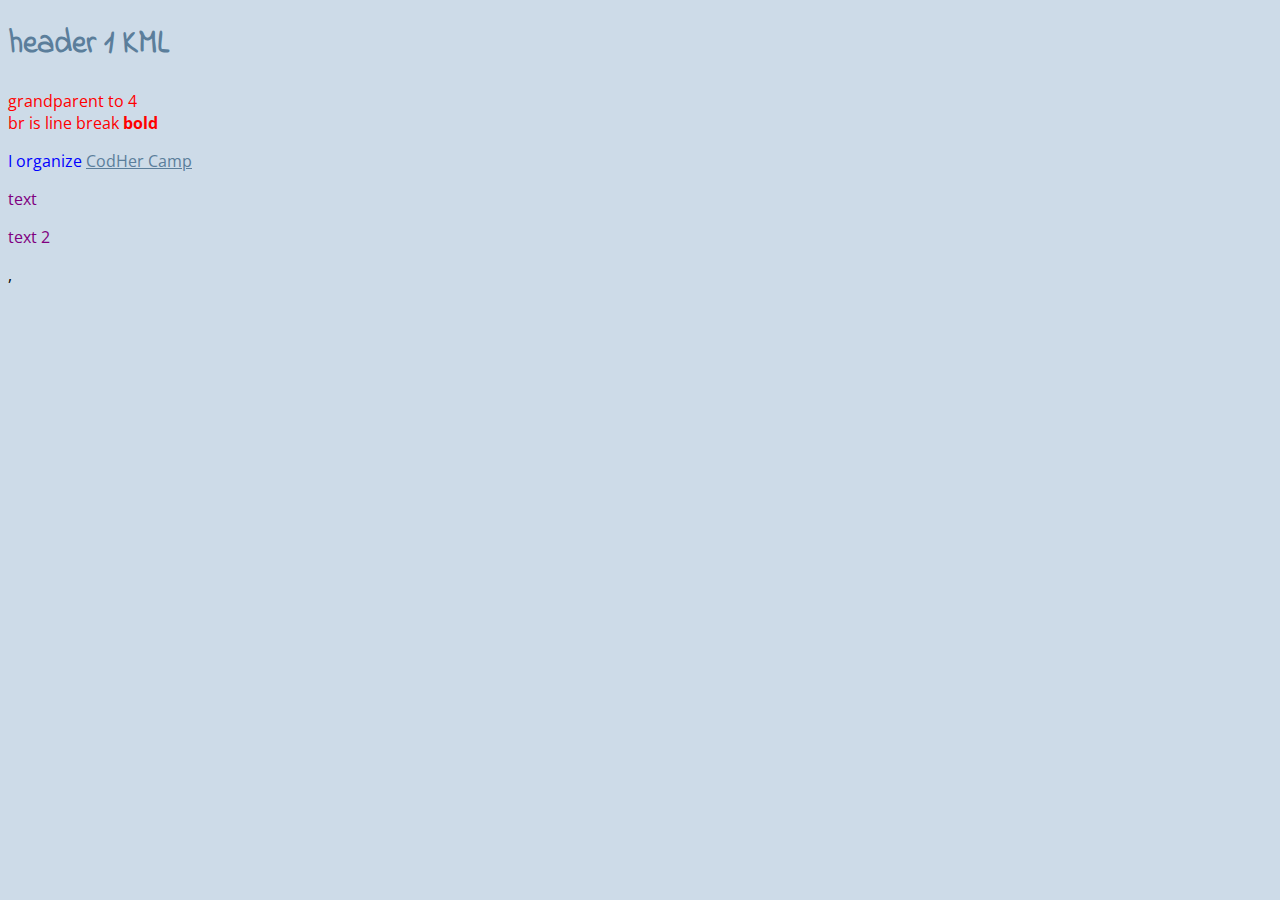
<file: index.html>
<!DOCTYPE HTML>
<html>

<head>
	<title>KML WEBSITE</title>
	<link rel="stylesheet" href="styles background.css">
</head>

<body>
	<h1>header 1 KML</h1>
	<p id="p1">
	grandparent to 4 <br> br is line break <b>bold</b></p>

	<p id="p2">
	I organize <a href="http://www.codhercamp.org">CodHer Camp</a><p/> 

	<p class="hello">text</p>
	<p class="hello">text 2</p>

	

</body>

</html>,
</file>
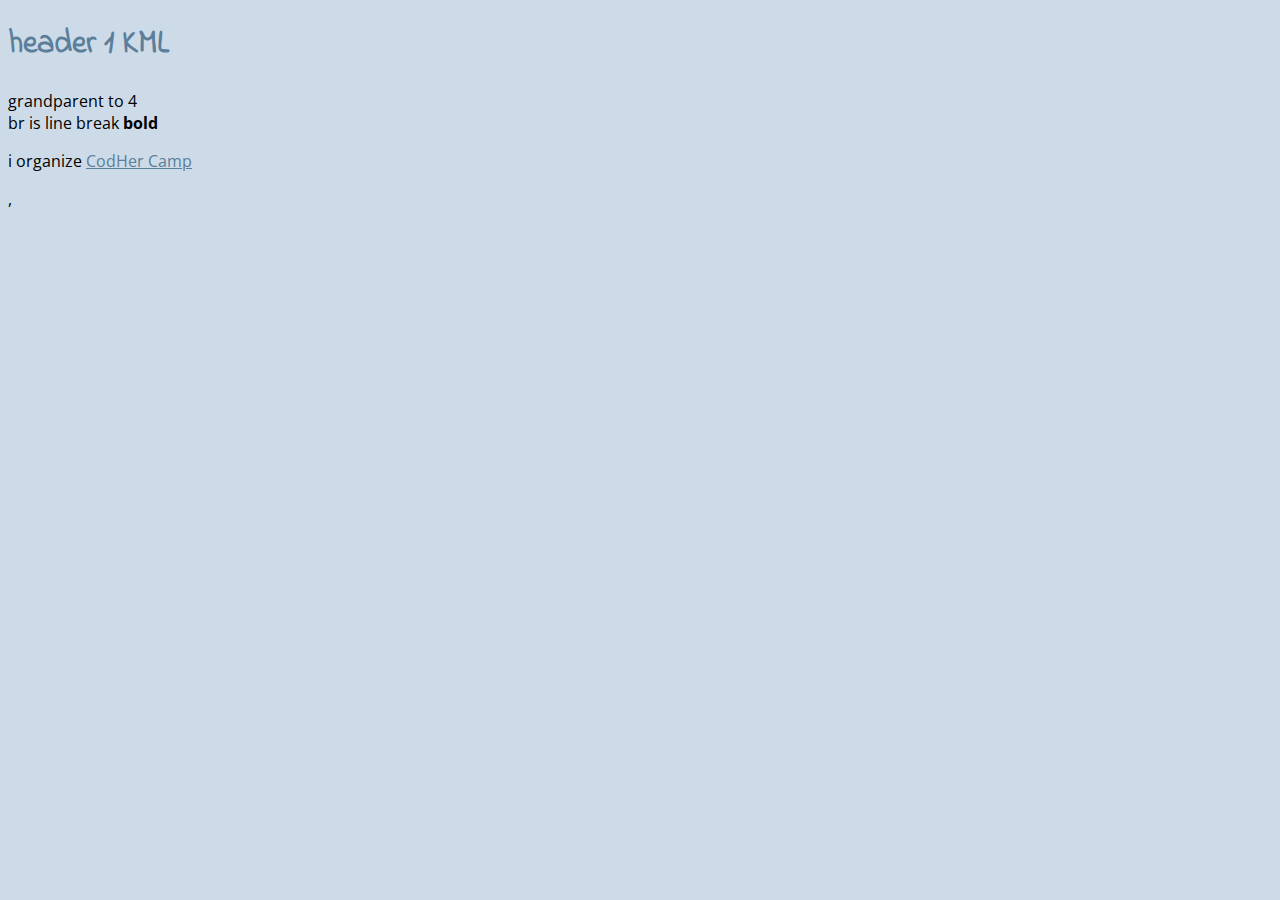
<file: KML SUNDAY index.html>
<!DOCTYPE HTML>
<html>

<head>
	<title>KML WEBSITE</title>
	<link rel="stylesheet" href="styles background.css">
</head>

<body>
	<h1>header 1 KML</h1>
	<p>grandparent to 4 <br> br is line break <b>bold</b></p>

	<p> i organize <a href="http://www.codhercamp.org">CodHer Camp</a><p/> 


</body>

</html>,
</file>
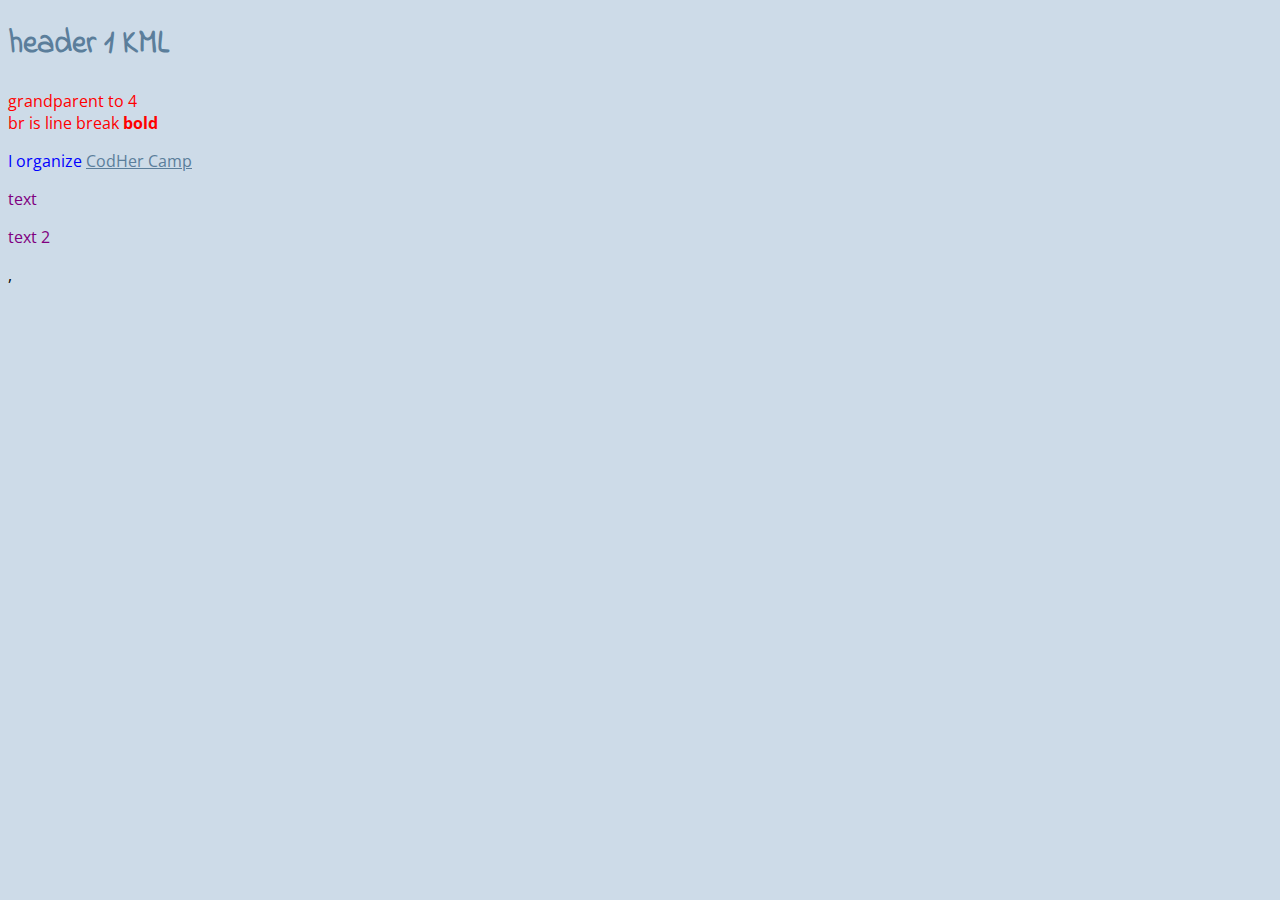
<file: KML WEBSITE.html>
<!DOCTYPE html>
<html><head>
<meta http-equiv="content-type" content="text/html; charset=windows-1252">
	<title>KML WEBSITE</title>
	<link rel="stylesheet" href="KML%20WEBSITE_files/styles%2520background.css">
</head>

<body>
	<h1>header 1 KML</h1>
	<p id="p1">
	grandparent to 4 <br> br is line break <b>bold</b></p>

	<p id="p2">
	I organize <a href="http://www.codhercamp.org/">CodHer Camp</a></p><p> 

	</p><p class="hello">text</p>
	<p class="hello">text 2</p>



,</body></html>
</file>
<file: styles background.css>
@import url(https://fonts.googleapis.com/css?family=Open+Sans|Indie+Flower);

body {background-color: #CDDBE8;
font-family: 'open sans';}

h1 {color:#5B7E9b;font-family: 'Indie Flower';}
a:link, a:visited {color: #5B7E9B;
}

#p1{color:red;}

#p2 {color:blue;}

p.hello {color: purple;}
</file>
